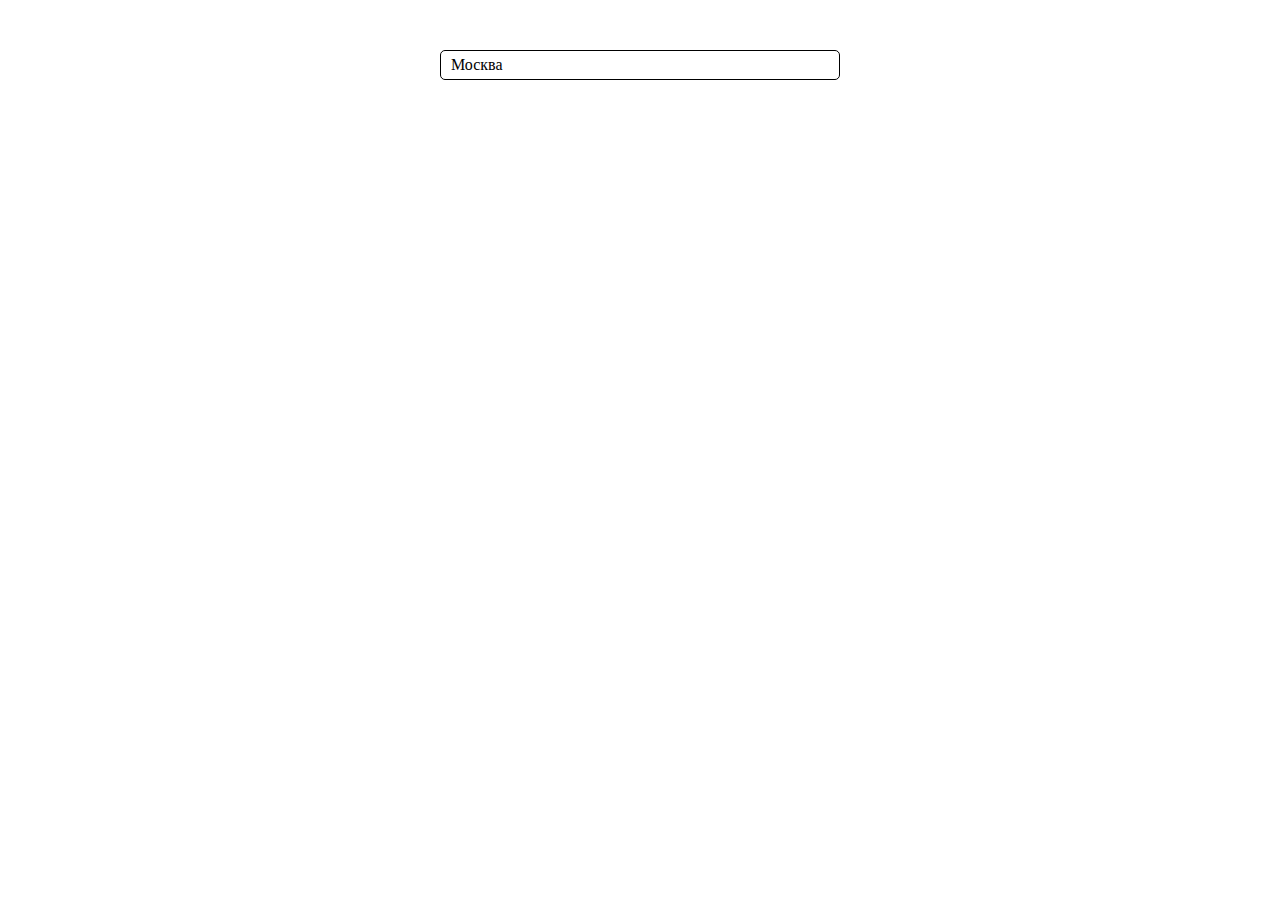
<file: dropdown/index.html>
<!DOCTYPE html>
<html lang="en">
<head>
    <meta charset="UTF-8">
    <meta http-equiv="X-UA-Compatible" content="IE=edge">
    <meta name="viewport" content="width=device-width, initial-scale=1.0">
    <title>Document</title>
    <link rel="stylesheet" href="style.css">
</head>
<body>

<div class="app">

    <div class="dropdown" id="dropdown">
        <div class="dropdown__label"></div>
        <ul class="dropdown__menu"></ul>
    </div>

</div>



    
    <script src="index.js"></script>
</body>
</html>
</file>
<file: dropdown/style.css>
*{margin: 0px;padding: 0px;box-sizing: border-box;}


.app{
    width: 100%;
    height: 100vh;
    overflow: hidden;
    display: flex;
    justify-content: center;
    padding-top: 50px;
}

.dropdown.open .dropdown__menu{
    display: block;
}

.dropdown{
    position: relative;
    width: 400px;
}

.dropdown__label{
    padding: 5px 10px;
    border-radius: 5px;
    border: 1px solid black;
    width: 100%;
    cursor: pointer;
}

.dropdown__menu{
    list-style: none;
    display: none;
    border-radius: 5px;
    border: 1px solid black;
    position: absolute;
    width: 100%;
    top: 30px;
    padding: 10px 0;
}

.dropdown__menu li{
    padding: 5px 10px;
}

.dropdown__menu li:hover{
    background: rgba(0, 0, 0, .2);
    cursor: pointer;
}
</file>
